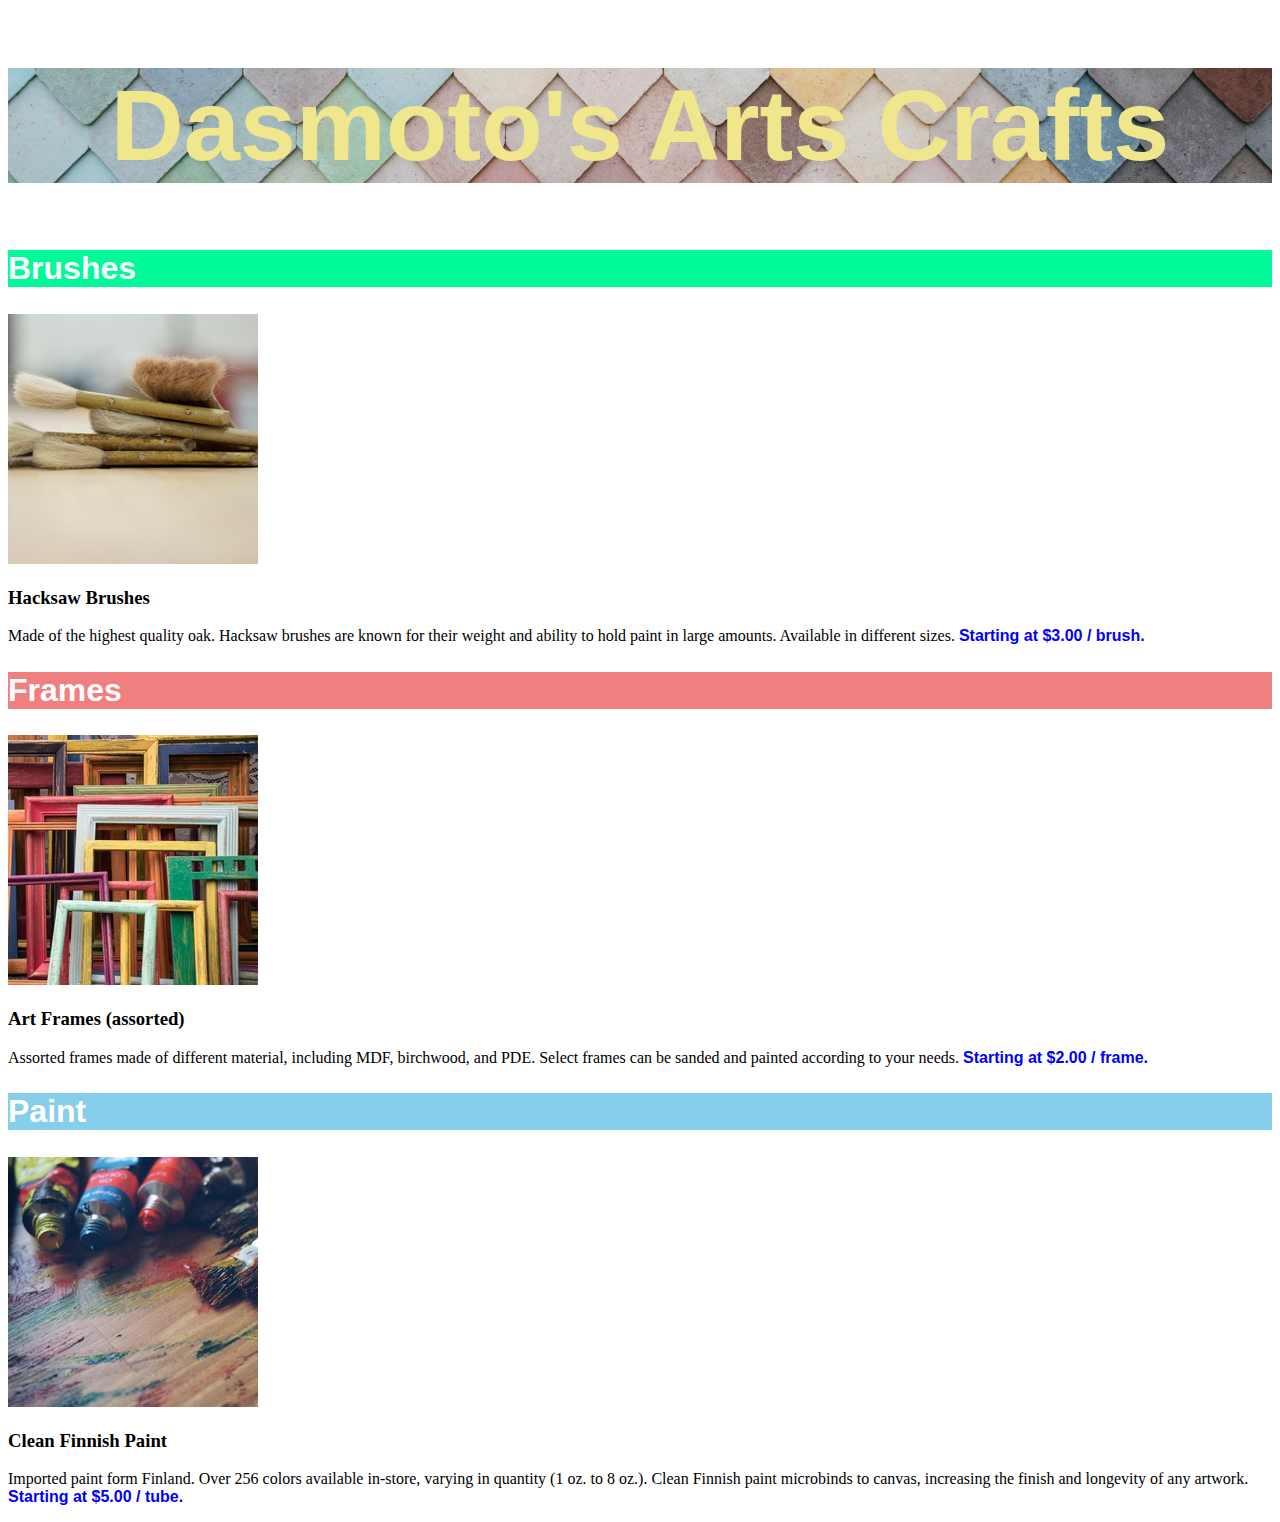
<file: 00_PaintShop/index.html>
<!DOCTYPE html>
<html lang="en">
    <head>
        <meta charset="UTF-8">
        <meta name="viewport" content="width=device-width, initial-scale=1.0">
        <title>First Try</title>
        <link rel="stylesheet" href="./Resources/mystyle.css"
    </head>
    <body>
        <header>
            <h1>Dasmoto's Arts  Crafts</h1>
        </header>
        <section>
            <h2 class="green">Brushes</h2>
            <img src="./Resources/img/hacksaw.jpeg" alt="hacksaw type brushes">
            <h3>Hacksaw Brushes</h3>
            <p>Made of the highest quality oak. Hacksaw brushes are known for their weight and ability to hold paint in large amounts.
                Available in different sizes. <span>Starting at $3.00 / brush.</span></p>
        </section>
        <section>
            <h2 class="red">Frames</h2>
            <img src="./Resources/img/frames.jpeg" alt="multi colored frames">
            <h3>Art Frames (assorted)</h3>
            <p>Assorted frames made of different material, including MDF, birchwood, and PDE.
                Select frames can be sanded and painted according to your needs. <span>Starting at $2.00 / frame.</span></p>
        </section>
        <section>
            <h2 class="blue">Paint</h2>
            <img src="./Resources/img/finnish.jpeg" alt="paint tubes">
            <h3>Clean Finnish Paint</h3>
            <p>Imported paint form Finland. Over 256 colors available in-store, varying in quantity (1 oz. to 8 oz.).
                Clean Finnish paint microbinds to canvas, increasing the finish and longevity of any artwork. <span>Starting at $5.00 / tube.</span></p>
        </section>       
    </body>
</html>
</file>
<file: 00_PaintShop/Resources/mystyle.css>
header {
    background-image: url("../Resources/img/pattern.jpeg");
    background-position: center;
    background-size: cover;
}
h1 {
    font-family: Helvetica, sans-serif;
    font-size: 101px;
    font-weight: bold;
    color: khaki;
    text-align: center;
}
h2 {
    font-family: Helvetica, sans-serif;
    font-size: 32px;
    font-weight: bold;
    color: white;
}
h2.green {
    background-color: mediumspringgreen;
}
h2.red {
    background-color: lightcoral;
}
h2.blue {
    background-color: skyblue;
}
span {
    font-family: Helvetica, sans-serif;
    font-weight: bold;
    color: blue;
}
</file>
